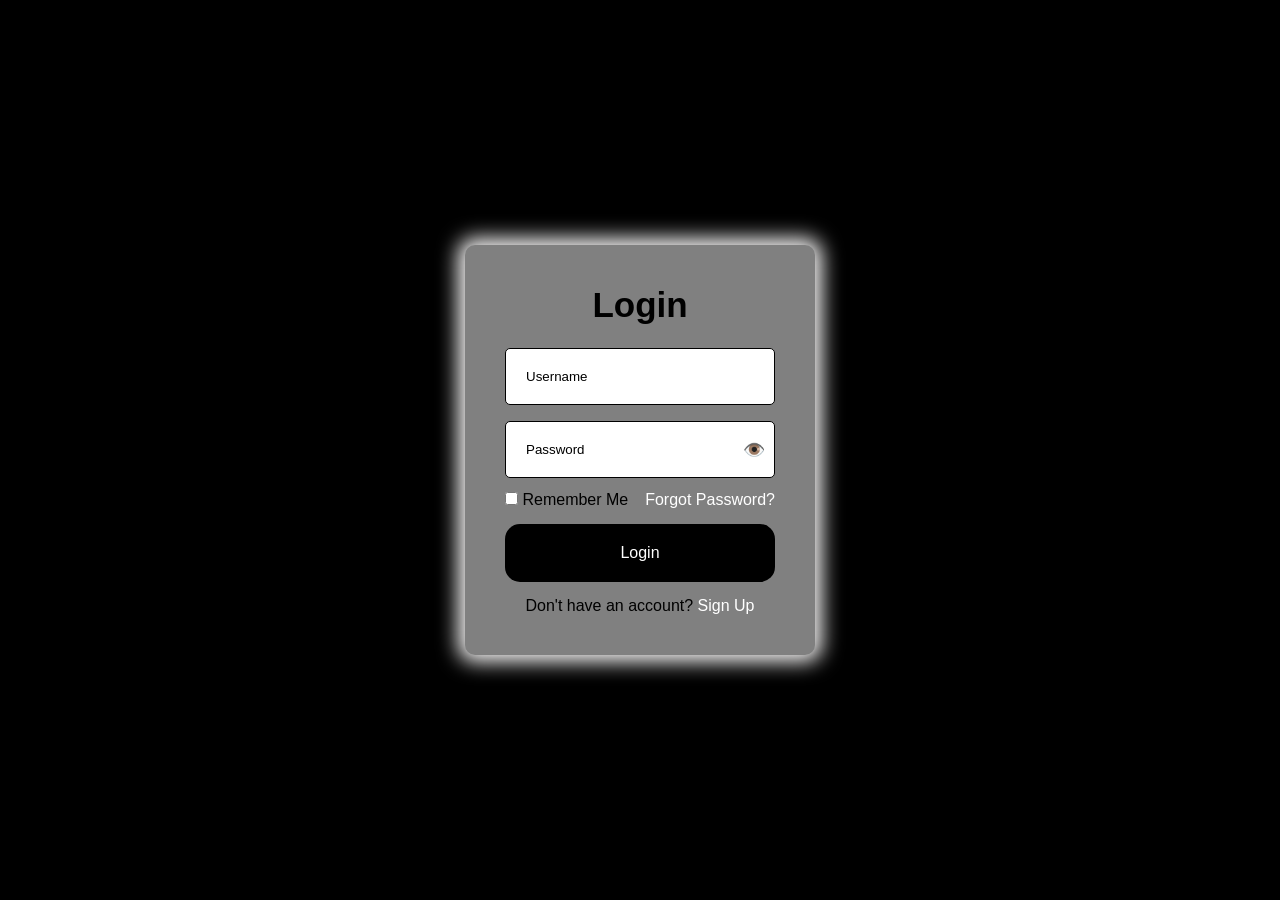
<file: Login Page.html>
<!DOCTYPE html>
<html lang="en">
  <head>
    <meta charset="UTF-8" />
    <meta name="viewport" content="width=device-width, initial-scale=1.0" />
    <title>DiHole</title>
    <link rel="stylesheet" href="LoginPage.css" />
  </head>
  <body>
    <div class="container">
      <div class="form-box">
        <!-- LOGIN FORM -->
        <div id="login-form" class="form-section login-form-section active">
          <h2>Login</h2>
          <form>
            <input type="text" placeholder="Username" required />
            <div class="password-container">
              <input
                type="password"
                id="login-password"
                placeholder="Password"
                required
              />
              <span
                class="toggle-password"
                onclick="togglePassword('login-password')"
                >👁️</span
              >
            </div>
            <div class="remember-forgot">
              <label><input type="checkbox" /> Remember Me</label>
              <a href="#" onclick="showForm('forget')">Forgot Password?</a>
            </div>
            <button type="submit">Login</button>
            <div class="register-link">
              <p>
                Don't have an account?
                <a href="#" onclick="showForm('signup')">Sign Up</a>
              </p>
            </div>
          </form>
        </div>

        <!-- SIGN UP FORM -->
        <div id="signup-form" class="form-section signup-form-section">
          <h2>Sign Up</h2>
          <form>
            <input type="text" placeholder="Username" required />
            <input type="email" placeholder="Email" required />
            <div class="password-container">
              <input
                type="password"
                id="signup-password"
                placeholder="Password"
                required
              />
              <span
                class="toggle-password"
                onclick="togglePassword('signup-password')"
                >👁️</span
              >
            </div>
            <button type="submit">Register</button>
            <div class="register-link">
              <p>
                Already have an account?
                <a href="#" onclick="showForm('login')">Login</a>
              </p>
            </div>
          </form>
        </div>

        <!-- FORGOT PASSWORD FORM -->
        <div id="forget-form" class="form-section forgot-form-section">
          <h2>Forgot Password</h2>
          <form>
            <input
              type="email"
              placeholder="Enter the email address"
              class="styled-input"
              required
            />
            <div class="input-group">
              <input
                type="text"
                placeholder="Enter the code"
                class="code-input"
                required
              />
              <div class="divider"></div>
              <button type="button" class="send-button" onclick="sendCode()">
                Send
              </button>
            </div>
            <div class="register-link">
              <p>
                Remembered your password?
                <a href="#" onclick="showForm('login')">Back to Login</a>
              </p>
            </div>
          </form>
        </div>
      </div>
    </div>

    <script src="scripts.js"></script>
  </body>
</html>
</file>
<file: LoginPage.css>
* {
  box-sizing: border-box;
  margin: 0;
  padding: 0;
}

body,
html {
  height: 100%;
  font-family: Arial, sans-serif, "Franklin Gothic Medium";
  background-color: black;
}

.container {
  display: flex;
  justify-content: center;
  align-items: center;
  height: 100%;
}

.form-box {
  background: grey;
  padding: 40px;
  border-radius: 10px;
  box-shadow: 0 0px 20px 7px rgb(248, 247, 247);
  width: 350px;
  max-height: 550px;
  overflow: hidden;
  transition: all 0.3s ease;
}

/* ===== FORM SECTIONS ===== */
.login-form-section,
.signup-form-section,
.forgot-form-section {
  display: none;
}

.login-form-section.active,
.signup-form-section.active,
.forgot-form-section.active {
  display: block;
}

.login-form-section h2,
.signup-form-section h2,
.forgot-form-section h2 {
  margin-bottom: 15px;
  text-align: center;
  font-size: 35px;
  font-weight: bold;
}

.login-form-section input[type="text"],
.signup-form-section input[type="text"],
.login-form-section input[type="password"],
.signup-form-section input[type="password"],
.forgot-form-section input[type="password"],
.login-form-section input[type="email"],
.signup-form-section input[type="email"],
.forgot-form-section input[type="email"] {
  width: 100%;
  padding: 20px;
  margin: 8px 0;
  border: 1px solid black;
  border-radius: 5px;
}
.forgot-form-section input[type="text"] {
  width: 100%;
  padding: 20px;
  margin: 8px 0;
  margin-left: 3Ppx;
  border: 1px solid black;
  border-radius: 5px;
}

input::placeholder {
  color: black;
}

.login-form-section .password-container,
.signup-form-section .password-container,
.forgot-form-section .password-container {
  position: relative;
}

.password-container input {
  padding-right: 40px;
}

.toggle-password {
  position: absolute;
  right: 10px;
  top: 50%;
  transform: translateY(-50%);
  cursor: pointer;
  user-select: none;
  font-size: 18px;
}

.login-form-section button,
.signup-form-section button {
  width: 100%;
  padding: 20px;
  background-color: black;
  color: white;
  border: none;
  border-radius: 15px;
  font-size: 16px;
  cursor: pointer;
  margin-top: 10px;
}

button:hover {
  background-color: rgb(234, 6, 6);
}

.remember-forgot {
  display: flex;
  justify-content: space-between;
  margin: 5px 0;
}

.remember-forgot a,
.register-link a {
  text-decoration: none;
  color: white;
}

.remember-forgot a:hover,
.register-link a:hover {
  color: black;
}

.register-link {
  display: flex;
  justify-content: center;
  margin-top: 15px;
}

/* Forgot page only: Email input */
.forgot-form-section .styled-input {
  width: 100%;
  padding: 15px 20px;
  border: 1px solid #ddd;
  border-radius: 8px;
  font-size: 14px;
  margin-bottom: 10px;
  color: #333;
  background-color: white;
}

.styled-input::placeholder {
  color: #bbb;
}

/* Kode + tombol send */
.forgot-form-section .input-group {
  display: flex;
  align-items: center;
  border: 1px solid #ddd;
  border-radius: 8px;
  overflow: hidden;
  background-color: white;
}

.forgot-form-section .code-input {
  padding: 15px 20px;
  border: none;
  font-size: 14px;
  color: #333;
  flex: 1;
}

.code-input::placeholder {
  color: #bbb;
}

.divider {
  width: 1px;
  height: 60%;
  background-color: #ccc;
}

.forgot-form-section .send-button {
  padding: 0 20px;
  height: 100%;
  border: none;
  background: none;
  color: #888;
  font-size: 14px;
  cursor: pointer;
}

.send-button:hover {
  color: black;
}
</file>
